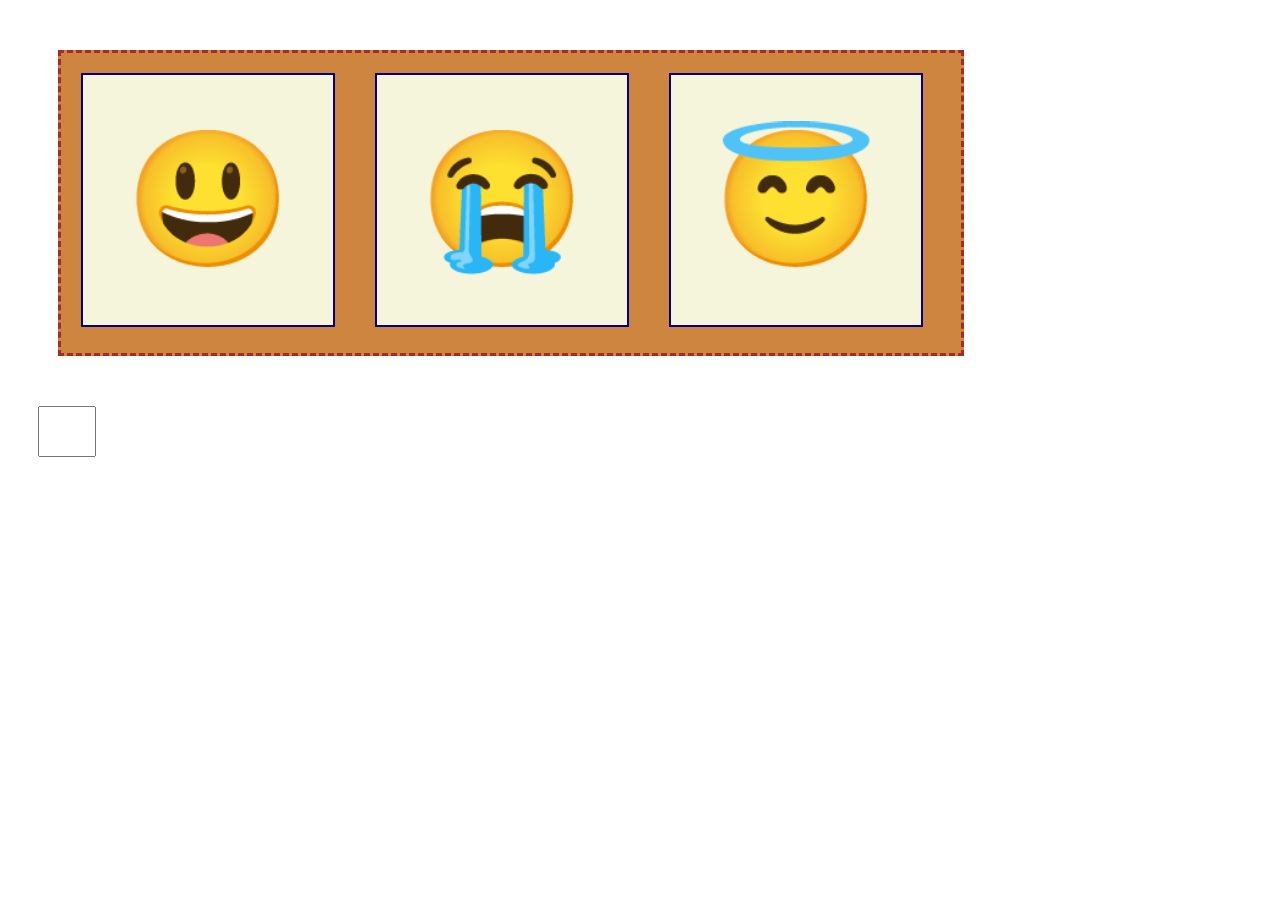
<file: index2.html>
<!DOCTYPE html>
<html lang="en">

<head>
    <meta charset="UTF-8">
    <meta name="viewport" content="width=device-width, initial-scale=1.0">
    <title>Document</title>
    <script src="script.js"></script>
    <link rel="stylesheet" href="style.css">
</head>
<body>
    <div class="machine">
      <div class="slot" id="slot1">
        <div class="value" id="value1">😃</div>
      </div>
      <div class="slot" id="slot2">
        <div class="value" id="value2">😭</div> 
      </div>
      <div class="slot" id="slot3">
        <div class="value" id="value3">😇</div>
      </div>
    </div>
    
  <input id="inpSpeed" type="number" min="1" max="10">
  </body>
</html>
</file>
<file: style.css>
:root {
    --speed: 5;   
}
.machine {
    background-color: peru;
    border: dashed brown 3px;
    height: 300px;
    width: 900px;
    margin: 50px;

    z-index: 5;

    display: flex;
}

#inpSpeed {                  
    font-size: 30pt;
    margin-left: 30px;      
    width: 50px;
}

.slot {               
    height: 250px;
    width: 250px;
    margin: 20px;

    overflow: hidden;

    z-index: 1;

    background-color: beige;
    border: solid darkblue 2px;
    text-align: center;
    font-size: 100pt;
    line-height: 250px;
}

.slot > .value {                         
    z-index: 3;
    animation-name: slotspin;
    animation-iteration-count: infinite;
    animation-duration: calc(1s / var(--speed));
}

@keyframes slotspin {                      
    0% {
        transform: translateY(-200px);
    }
    100% {
        transform: translateY(200px)
    }
}
</file>
